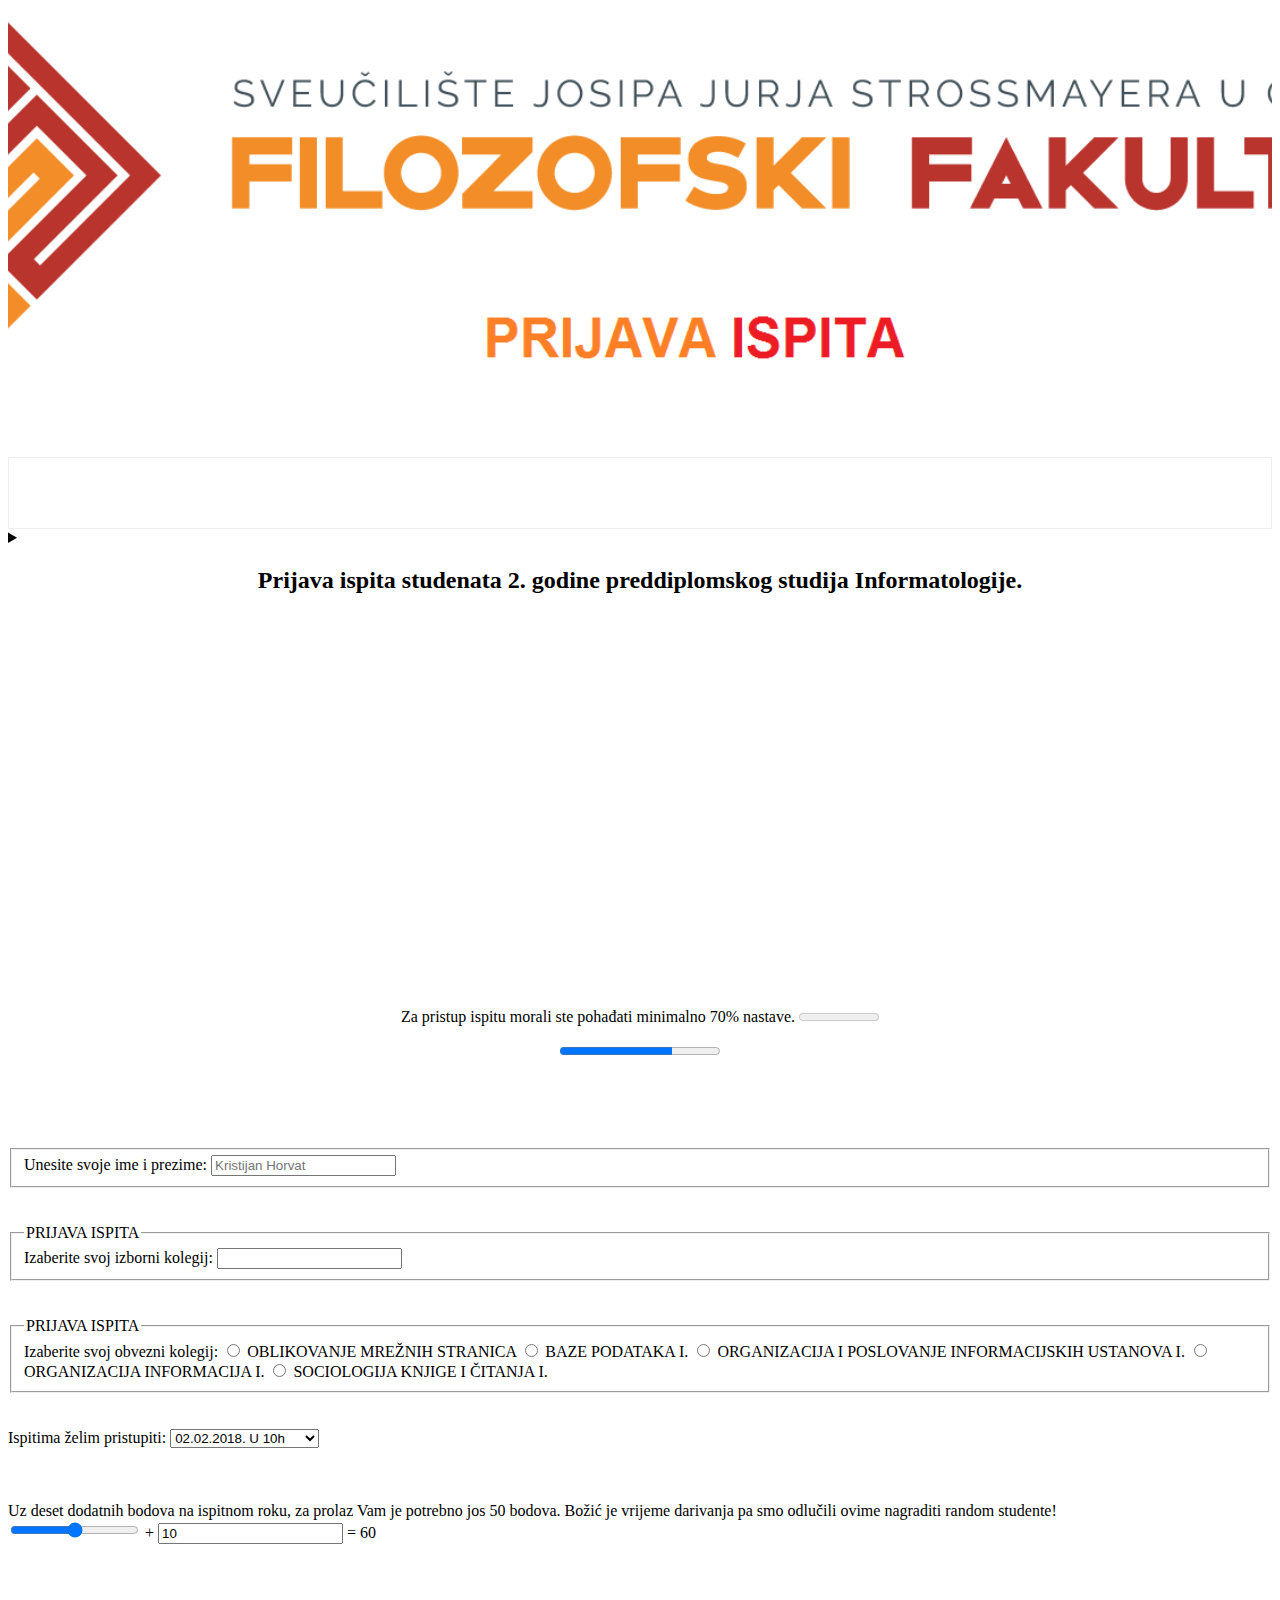
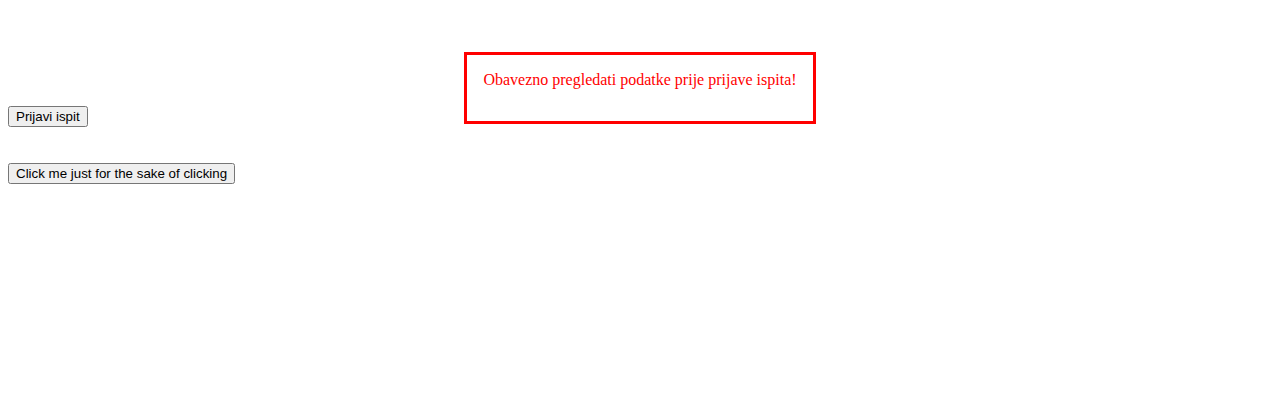
<file: index.html>
<!doctype html>
<html lang="hr">
  <head>
    <meta charset="utf-8">
    <title>|Prijava ispita|</title>
	<link rel="stylesheet" href="stil.css" />
	  <script type="text/javascript">function tb8_makeArray(n){this.length = n;return this.length;}
    tb8_messages = new tb8_makeArray(3);tb8_messages[0] = "Prijava ispita";
    tb8_messages[1] = "Prijava ispita";
    tb8_messages[2] ="Prijava ispita";tb8_rptType = 'infinite';tb8_rptNbr = 5;tb8_speed = 100;tb8_delay = 2000;var tb8_counter=1;var tb8_currMsg=0;var tb8_tekst ="";var tb8_i=0;var tb8_TID = null;function tb8_pisi(){tb8_tekst = tb8_tekst + tb8_messages[tb8_currMsg].substring(tb8_i, tb8_i+1);document.title = tb8_tekst;tb8_sp=tb8_speed;tb8_i++;if (tb8_i==tb8_messages[tb8_currMsg].length){tb8_currMsg++; tb8_i=0; tb8_tekst="";tb8_sp=tb8_delay;}if (tb8_currMsg == tb8_messages.length){if ((tb8_rptType == 'finite') && (tb8_counter==tb8_rptNbr))
    {clearTimeout(tb8_TID);return;}tb8_counter++;tb8_currMsg = 0;}tb8_TID = setTimeout("tb8_pisi()", tb8_sp);}
    tb8_pisi()</script>
	
	<link rel="apple-touch-icon" sizes="57x57" href="apple-icon-57x57.png">
<link rel="apple-touch-icon" sizes="60x60" href="apple-icon-60x60.png">
<link rel="apple-touch-icon" sizes="72x72" href="apple-icon-72x72.png">
<link rel="apple-touch-icon" sizes="76x76" href="apple-icon-76x76.png">
<link rel="apple-touch-icon" sizes="114x114" href="apple-icon-114x114.png">
<link rel="apple-touch-icon" sizes="120x120" href="apple-icon-120x120.png">
<link rel="apple-touch-icon" sizes="144x144" href="apple-icon-144x144.png">
<link rel="apple-touch-icon" sizes="152x152" href="apple-icon-152x152.png">
<link rel="apple-touch-icon" sizes="180x180" href="apple-icon-180x180.png">
<link rel="icon" type="image/png" sizes="192x192"  href="android-icon-192x192.png">
<link rel="icon" type="image/png" sizes="32x32" href="favicon-32x32.png">
<link rel="icon" type="image/png" sizes="96x96" href="favicon-96x96.png">
<link rel="icon" type="image/png" sizes="16x16" href="favicon-16x16.png">
<link rel="manifest" href="/manifest.json">
<meta name="msapplication-TileColor" content="#ffffff">
<meta name="msapplication-TileImage" content="ms-icon-144x144.png">
<meta name="theme-color" content="#ffffff">



  </head>
  
  <body>
   <div id="header"></div>
   <div id="navi"></div>
   <details>
  <summary> <h2>Prijava ispita studenata 2. godine preddiplomskog studija Informatologije.</h2></summary>
  <p>Prijava ispita odnosi se samo na akademsku godinu 2017./2018.</p>
</details>
   <br />
   <br />
   <br />
   <br />
   <br />
   <br />
   <br />
   <br />
   <br />
   <br />
   <br />
   <br />
   <br />
   <br />
   <br />
   <br />
   <br />
   <br />
   <br />
   <br />
   <br />
   <p>Za pristup ispitu morali ste pohađati minimalno 70% nastave. <meter min="70" max="100"
  value="70"> 70%</meter></p> <p><progress value="70" max="100">70 %</progress></p>
   
   <br />
   <br />
   <br />
   <br />
   
 <fieldset>
 <label for="ime">Unesite svoje ime i prezime: </label>
 <input type="text" name="ime" id="ime" value="" placeholder="Kristijan Horvat"/>
 </fieldset>
   
   <br />
   <br />

  

 <fieldset>
<legend>PRIJAVA ISPITA</legend>
   <label>Izaberite svoj izborni kolegij:
   <input list="ip" name="ip" /></label>
   <datalist id="ip">
    <option value="Hrvatsko Novinstvo">
    <option value="Statistika">
    <option value="Engleski jezik III.">
   </datalist>
 </fieldset>


   <br />
   <br />


<form action="test.php" method="post">
  <fieldset>
<legend>PRIJAVA ISPITA</legend>
<label>Izaberite svoj obvezni kolegij:</label>
    <input type="radio">
    <label >OBLIKOVANJE MREŽNIH STRANICA</label>
	<input type="radio">
	<label >BAZE PODATAKA I.</label>
	<input type="radio">
	<label >ORGANIZACIJA I POSLOVANJE INFORMACIJSKIH USTANOVA I.</label>
	<input type="radio">
	<label >ORGANIZACIJA INFORMACIJA I.</label>
	<input type="radio">
	<label >SOCIOLOGIJA KNJIGE I ČITANJA I.</label>
  </fieldset>
</form>
   <br />
   <br />




  
Ispitima želim pristupiti: <select>
  <optgroup label="1. rok">
    <option> 02.02.2018. U 10h</option>
	<option> 02.02.2018. U 13h</option>
  </optgroup> 
  <optgroup label="2. rok">
    <option> 15.02.2018. U 11h</option>
    <option>15.02.2018. U 16H</option>
  </optgroup>
  <optgroup label="3. rok" disabled>
    <option>12.07.2018. U 10h</option>
    <option>20.08.2018. U 10h</option>

  </optgroup>
</select>

   <br />
   <br />
   <br />
   <br />


Uz deset dodatnih bodova na ispitnom roku, za prolaz Vam je potrebno jos 50 bodova. Božić je vrijeme darivanja pa smo odlučili ovime nagraditi random studente!<form oninput="result.value=parseInt(a.value)+parseInt(b.value)">
    <input type="range" name="b" value="50" /> +
    <input type="number" name="a" value="10" /> =
    <output name="result">60</output>
</form>
   <br />
   <br />
   <br />
   <br />
   <br />
   <br />
  




<dialog open>
  <p>Obavezno pregledati podatke prije prijave ispita!</p>
</dialog>
   <br />
   <br />
   <br />

<form action="http://it.ffos.hr/nastava20172018/mholjevac/Z5/prijava.html">
    <input type="submit" value="Prijavi ispit" />
</form>
  <br />
   <br />
<button name="button">Click me just for the sake of clicking</button>
   <br />
   <br />
   <br />
   <br />
   <br />
   <br />
<p class="microsoft marquee"><span>Svu sreću u ispitnim rokovima želi Vam vaš FFOS!</span></p>
   <br />
   <br />
   <br />
   <br />
   <br />
   <br />
   

	
  </body>

</html>
</file>
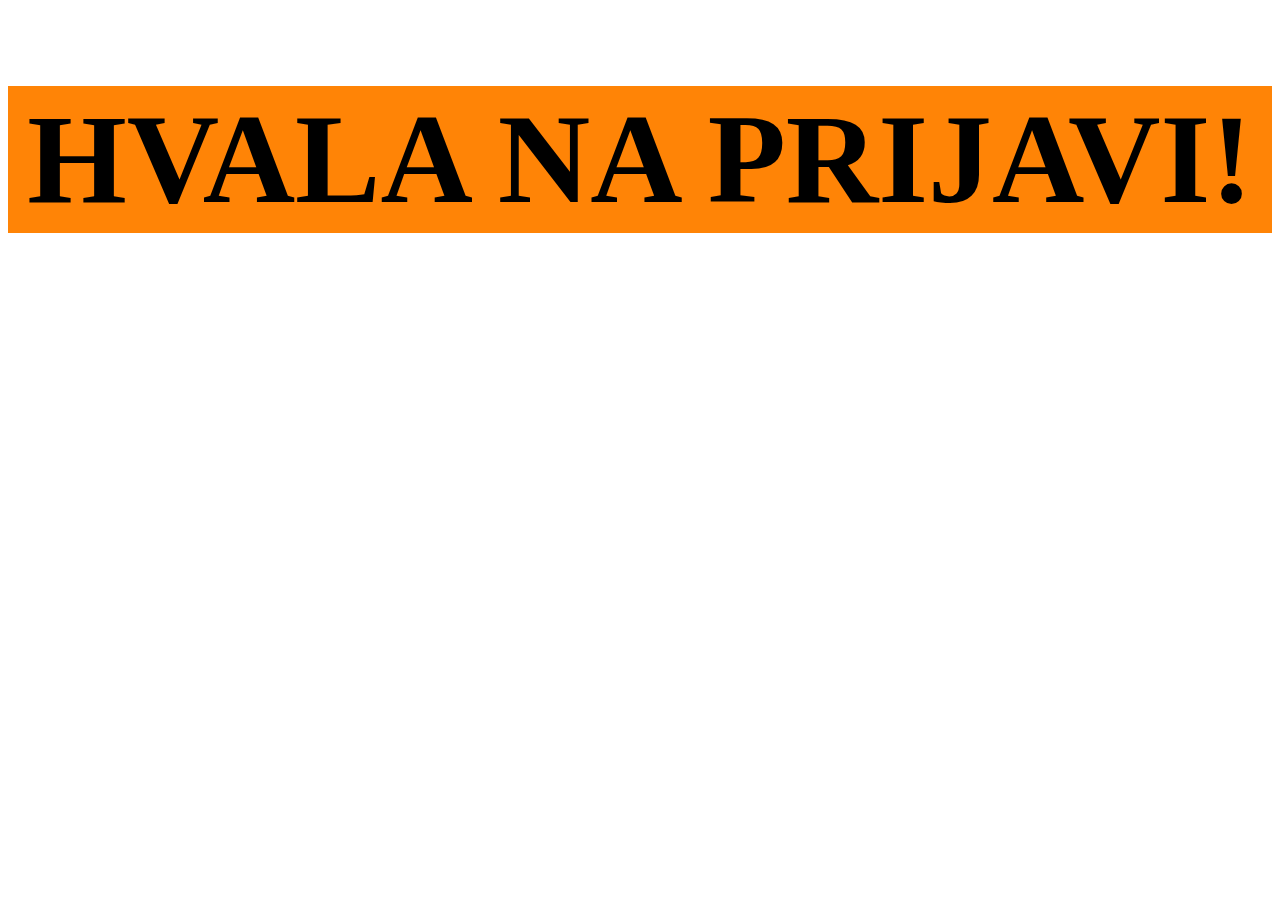
<file: prijava.html>
<!doctype html>
<html lang="hr">
  <head>
    <meta charset="utf-8">
    <title>|HVALA NA PRIJAVI|</title>
		<link rel="stylesheet" href="sly.css" />
	  <script type="text/javascript">function tb8_makeArray(n){this.length = n;return this.length;}
    tb8_messages = new tb8_makeArray(3);tb8_messages[0] = "HVALA NA PRIJAVI";
    tb8_messages[1] = "HVALA NA PRIJAVI";
    tb8_messages[2] ="HVALA NA PRIJAVI";tb8_rptType = 'infinite';tb8_rptNbr = 5;tb8_speed = 100;tb8_delay = 2000;var tb8_counter=1;var tb8_currMsg=0;var tb8_tekst ="";var tb8_i=0;var tb8_TID = null;function tb8_pisi(){tb8_tekst = tb8_tekst + tb8_messages[tb8_currMsg].substring(tb8_i, tb8_i+1);document.title = tb8_tekst;tb8_sp=tb8_speed;tb8_i++;if (tb8_i==tb8_messages[tb8_currMsg].length){tb8_currMsg++; tb8_i=0; tb8_tekst="";tb8_sp=tb8_delay;}if (tb8_currMsg == tb8_messages.length){if ((tb8_rptType == 'finite') && (tb8_counter==tb8_rptNbr))
    {clearTimeout(tb8_TID);return;}tb8_counter++;tb8_currMsg = 0;}tb8_TID = setTimeout("tb8_pisi()", tb8_sp);}
    tb8_pisi()</script>
	
	<link rel="apple-touch-icon" sizes="57x57" href="apple-icon-57x57.png">
<link rel="apple-touch-icon" sizes="60x60" href="apple-icon-60x60.png">
<link rel="apple-touch-icon" sizes="72x72" href="apple-icon-72x72.png">
<link rel="apple-touch-icon" sizes="76x76" href="apple-icon-76x76.png">
<link rel="apple-touch-icon" sizes="114x114" href="apple-icon-114x114.png">
<link rel="apple-touch-icon" sizes="120x120" href="apple-icon-120x120.png">
<link rel="apple-touch-icon" sizes="144x144" href="apple-icon-144x144.png">
<link rel="apple-touch-icon" sizes="152x152" href="apple-icon-152x152.png">
<link rel="apple-touch-icon" sizes="180x180" href="apple-icon-180x180.png">
<link rel="icon" type="image/png" sizes="192x192"  href="android-icon-192x192.png">
<link rel="icon" type="image/png" sizes="32x32" href="favicon-32x32.png">
<link rel="icon" type="image/png" sizes="96x96" href="favicon-96x96.png">
<link rel="icon" type="image/png" sizes="16x16" href="favicon-16x16.png">
<link rel="manifest" href="/manifest.json">
<meta name="msapplication-TileColor" content="#ffffff">
<meta name="msapplication-TileImage" content="ms-icon-144x144.png">
<meta name="theme-color" content="#ffffff">



  </head>
  
  <body>
<h1 id="animacija">HVALA NA PRIJAVI!<h1>

	
  </body>

</html>
</file>
<file: stil.css>
#header {

    max-width: auto;
    height:calc(50vh - 1px);
    background-image:url('NASL.png');
    background-repeat:no-repeat;
    background-attachment:relative;
    background-size:cover;
    background-position:center;
    display:block;

}

#navi {
    position:relative;
    width: auto;
    height:70px;
    background:#ffffff;
    border:1px solid #eeeeee;
    nav-left:

}


dialog {
	color: red;
}
.marquee {
    width: 450px;
    margin: 0 auto;
    white-space: nowrap;
    overflow: hidden;
    box-sizing: border-box;
}

.marquee span {
    display: inline-block;
    padding-left: 100%;
    animation: marquee 15s linear infinite;
}

.marquee span:hover {
    animation-play-state: paused
}


@keyframes marquee {
    0%   { transform: translate(0, 0); }
    100% { transform: translate(-100%, 0); }
}


h2 {
	  text-align: center;
	  
}
div {
  background-color: white;
  columns: 3;
  orphans: 3;
  page-break-after: unset;
  quotes: unset;
  voice-balance: 0;
  voice-duration: 0;
  voice-pitch: 0;
  voice-pitch-range: 0;
  voice-rate: 0;
  voice-stress: 0;
  voice-volume: 0;
  page-break-after:0;
  rest-after: 0;
  mark-after: 0;
  mark-before: 0;
  page-break-before: 0;
  rest-before: 0;
  page-break-inside: 0;
  color: red;

}

p {
  background-color: white;
  text-align: center;
}

p:first-child {
  margin-top: 0;
}

  filter: drop-shadow(16px 16px 20px blue);
</file>
<file: sly.css>
h1 {
	font-family: Times New Roman;
	font-size: 8em;
	text-align: center;
	
}

@keyframes animacija1 {
	from{background-color: #FFBFBB;}
	to{background-color: #FF8406;}
}

h1#animacija{
	width: fixed;
	height: fixed;
	background-color:#FF8406;
	animation-name: animacija1;
	animation-duration: 4s;
	animation-fill-mode: forward;
</file>
